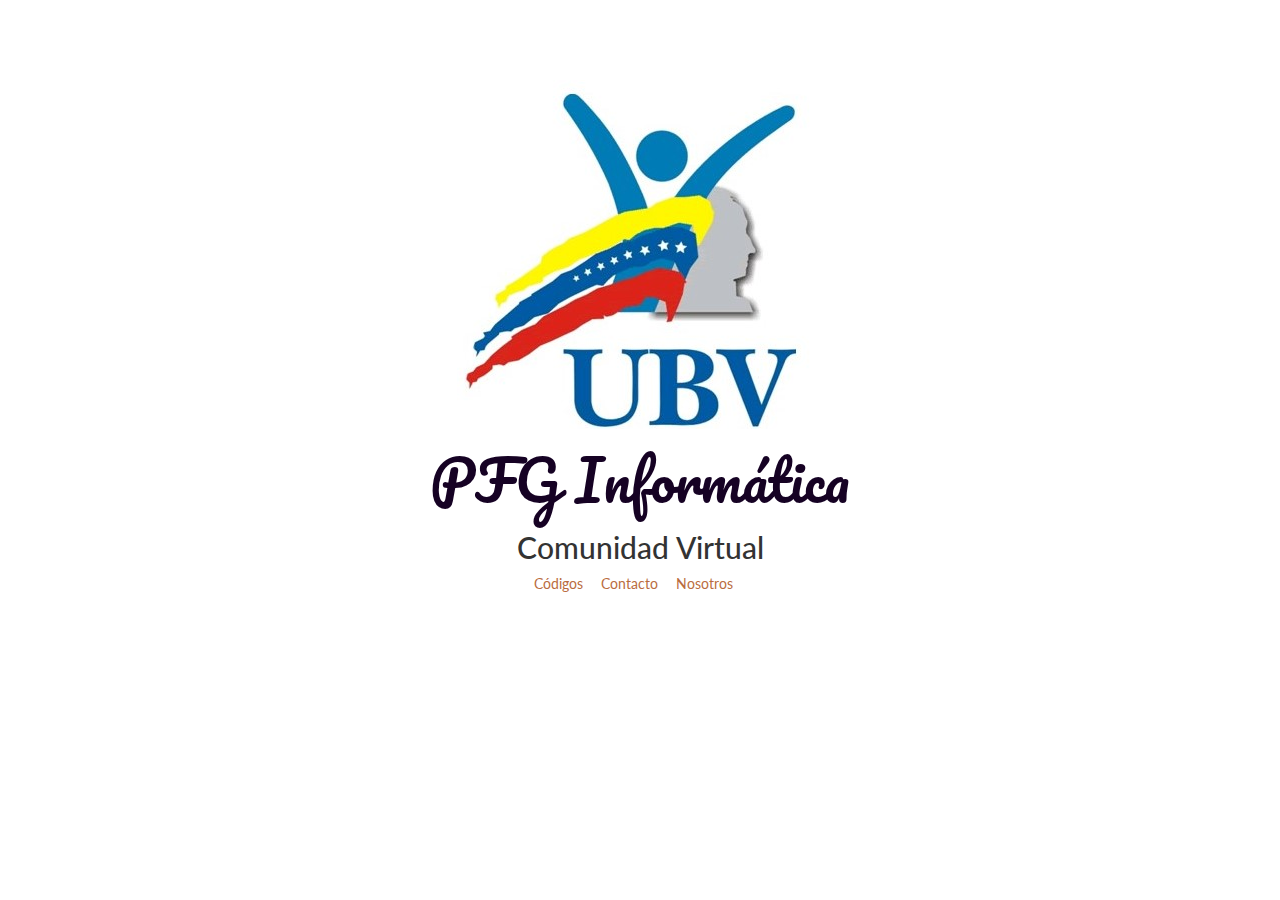
<file: index.html>
<!DOCTYPE html>
<html>
  <head>
    <meta charset="utf-8">
    <meta name="viewport" content="width=device-width, initial-scale=1.0">
    <link rel="stylesheet" type="text/css" href="https://maxcdn.bootstrapcdn.com/bootstrap/3.3.7/css/bootstrap.min.css" >
    <link href='https://fonts.googleapis.com/css?family=Josefin+Sans' rel='stylesheet' type='text/css'>
    <link href='https://fonts.googleapis.com/css?family=Pacifico' rel='stylesheet' type='text/css'>
    <link href='https://fonts.googleapis.com/css?family=Lato:400,300,700' rel='stylesheet' type='text/css'>
    <link rel="stylesheet" type="text/css" href="css/main.css">
    <link rel="stylesheet" type="text/css" href="css/animate.css">
    <title>PFG Informática</title>
  </head>
  <body>
    <div class="col-md-6 center-block quitar-float text-center espacio-arriba">
      <img  src="imgs/ubv.jpg" class="animated fadeIn">
      <h1 class="pacifico grande azul animated fadeIn retraso-1">PFG Informática</h1>
      <div class="animated fadeInDown retraso-2">
        <h2>Comunidad Virtual</h2>
        <nav>
          <a class="espacio-derecha" href="codigos.html" >Códigos</a>
          <a class="espacio-derecha" href="contacto.html" >Contacto</a>
          <a class="espacio-derecha" href="nosotros.html" >Nosotros</a>
        </nav>
      </div>

    </div>

  </body>

</html>
</file>
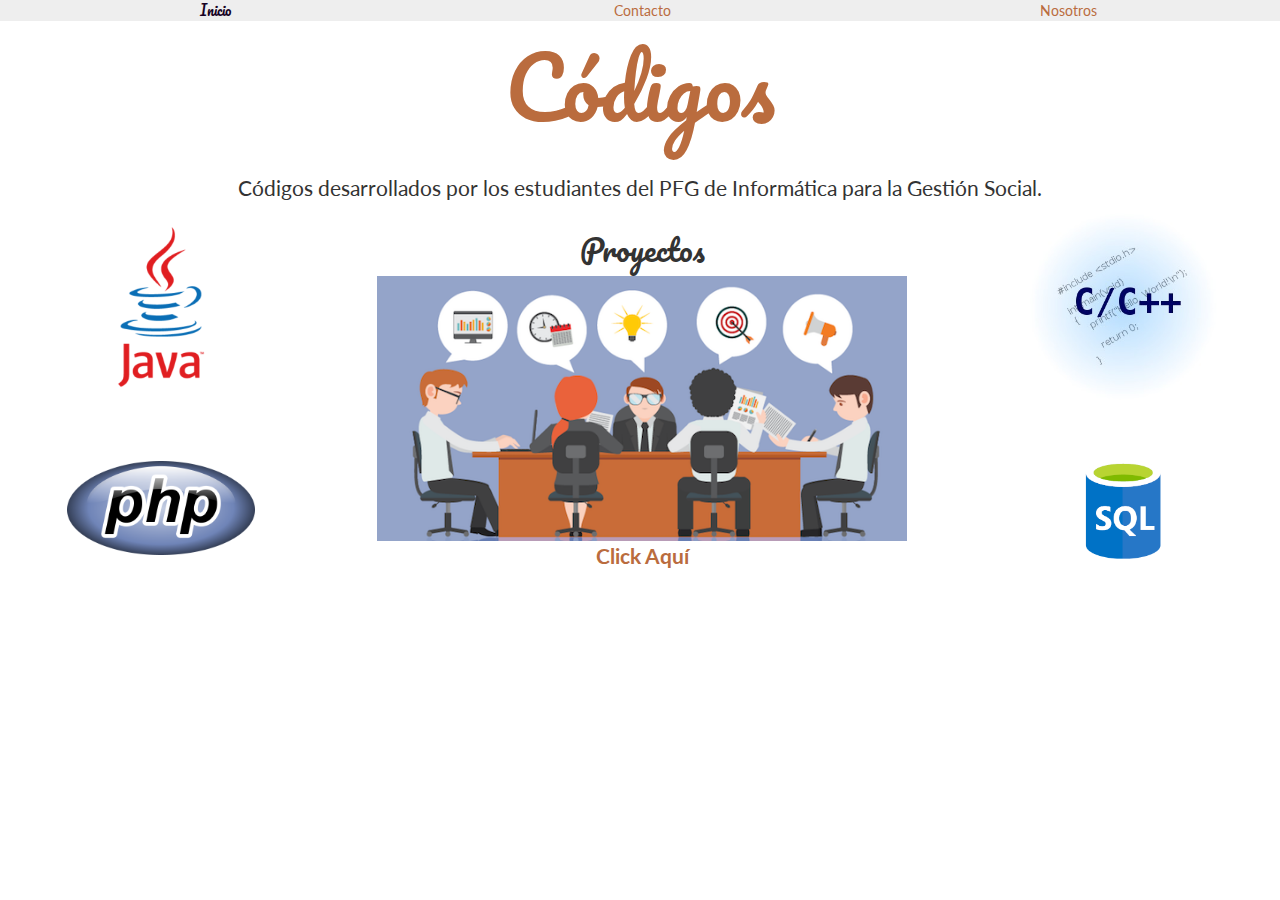
<file: codigos.html>
<!DOCTYPE html>
<html>
  <head>
    <meta charset="utf-8">
    <link rel="stylesheet" type="text/css" href="https://maxcdn.bootstrapcdn.com/bootstrap/3.3.7/css/bootstrap.min.css" >
    <link href='https://fonts.googleapis.com/css?family=Josefin+Sans' rel='stylesheet' type='text/css'>
    <link href='https://fonts.googleapis.com/css?family=Pacifico' rel='stylesheet' type='text/css'>
    <link href='https://fonts.googleapis.com/css?family=Lato:400,300,700' rel='stylesheet' type='text/css'>
    <link rel="stylesheet" type="text/css" href="css/main.css">
    <link rel="stylesheet" type="text/css" href="css/animate.css">
    <title>PFG Informática</title>
  </head>
  <body>
    <nav class="se-gris padding-largo text-center">
      <ul class="no-lista">
        <li class="col-md-4 inline-block pacifico azul">
          <a class="azul" href="index.html">Inicio</a>
        </li>
        <li class="col-md-4 inline-block">
          <a href="contacto.html">Contacto</a>
        </li>
        <li class="col-md-4 inline-block">
          <a href="nosotros.html">Nosotros</a>
        </li>
      </ul>
    </nav>
    <section>
      <div  class="text-center mediano">
        <h1 class="pacifico grande beige animated fadeInLeft">Códigos</h1>
        <br>
        <p class="animated fadeInLeft retraso-1">Códigos desarrollados por los estudiantes del PFG de Informática para la Gestión Social.</p>
        <div class="col-md-3 col-sm-4 inline-block">
          <article class="animated fadeInUpBig retraso-2">
            <img class="col-xs-6 col-sm-12 col-md-9 quitar-float" src="imgs/java.png" />
          </article>
          <br><br>
          <article class="animated fadeInUpBig retraso-2">
            <img class="col-xs-6 col-sm-12 col-md-9 quitar-float" src="imgs/php.png" />
          </article>
        </div>
        <div class="col-md-6 col-sm-4 inline-block vete-arriba">
          <article class="animated fadeInUpBig retraso-2">
            <h2 class="pacifico">Proyectos</h2>
            <img class="col-xs-6 col-sm-12 quitar-float col-md-11" src="imgs/proyecto.png" />
            <p><strong> <a href="https://github.com/LHisra/"> Click Aquí</a></strong></p>
          </article>
        </div>
        <div class="col-md-3 col-sm-4 inline-block vete-arriba">
          <article class="animated fadeInUpBig retraso-2">
            <img class="col-xs-6 col-sm-12 col-md-9 quitar-float" src="imgs/c.jpg" />
          </article>
          <br><br>
          <article class="animated fadeInUpBig retraso-2">
            <img class="col-xs-6 col-sm-12 col-md-9 quitar-float" src="imgs/sql.png" />
          </article>
        </div>
      </div>
    </section>
  </body>

</html>
</file>
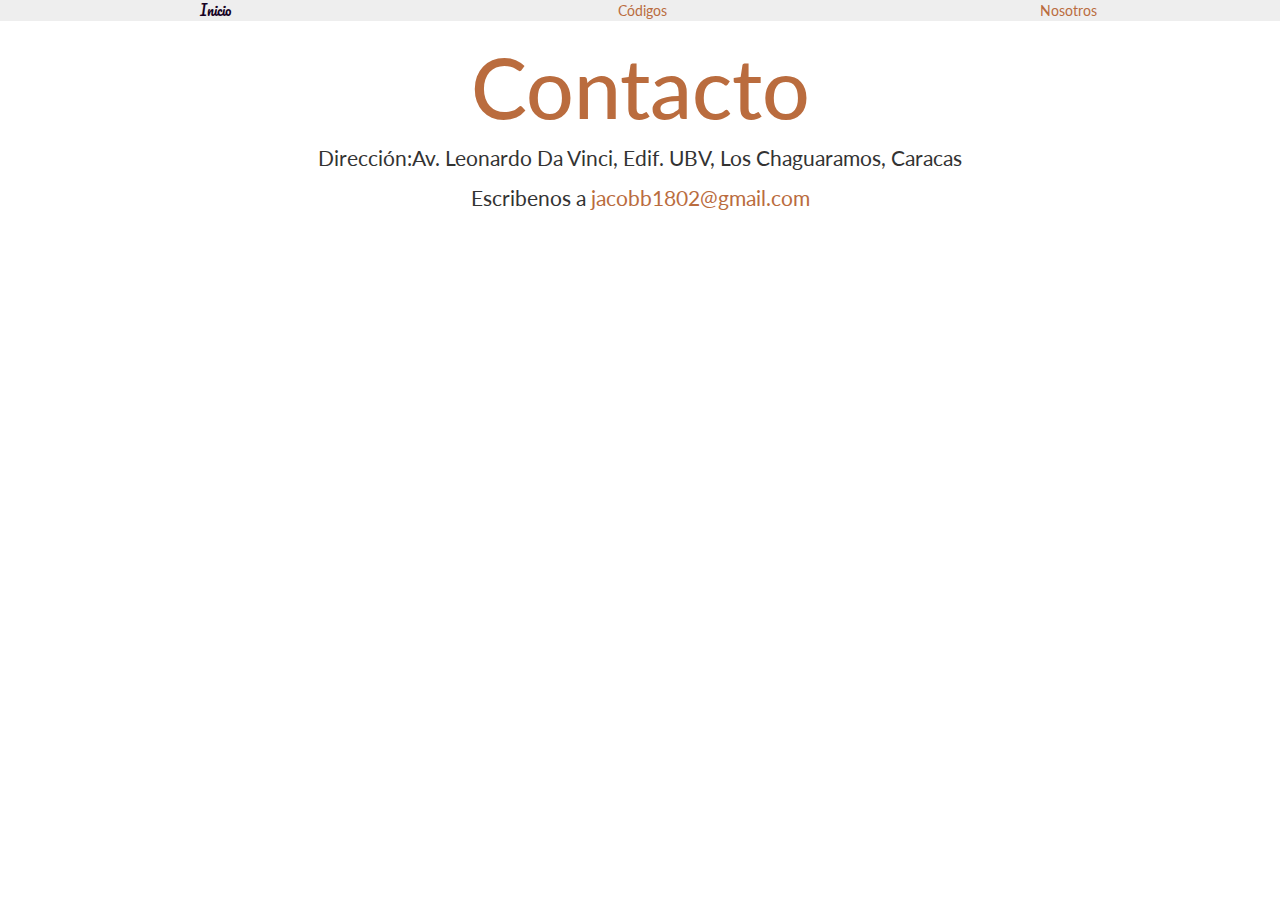
<file: contacto.html>
<!DOCTYPE html>
<html>
  <head>
    <meta charset="utf-8">
    <link rel="stylesheet" type="text/css" href="https://maxcdn.bootstrapcdn.com/bootstrap/3.3.7/css/bootstrap.min.css" >
    <link href='https://fonts.googleapis.com/css?family=Josefin+Sans' rel='stylesheet' type='text/css'>
    <link href='https://fonts.googleapis.com/css?family=Pacifico' rel='stylesheet' type='text/css'>
    <link href='https://fonts.googleapis.com/css?family=Lato:400,300,700' rel='stylesheet' type='text/css'>
    <link rel="stylesheet" type="text/css" href="css/main.css">
    <link rel="stylesheet" type="text/css" href="css/animate.css">
    <title>PFG Informática</title>
  </head>
  <body>
    <nav class="se-gris padding-largo text-center">
      <ul class="no-lista">
        <li class="col-md-4 inline-block pacifico azul">
          <a class="azul" href="index.html">Inicio</a>
        </li>
        <li class="col-md-4 inline-block">
          <a href="codigos.html">Códigos</a>
        </li>
        <li class="col-md-4 inline-block">
          <a href="nosotros.html">Nosotros</a>
        </li>
      </ul>
    </nav>
    <section>
      <div class="mediano text-center">
        <h1 class="pacifio grande beige animated flip">Contacto</h1>
        <div class="animated wobble retraso-1">
          <p>
            Dirección:Av. Leonardo Da Vinci, Edif. UBV, Los Chaguaramos, Caracas
          </p>
          <p>
            Escribenos a <a href="mailto:jacobb1802@gmail.com">jacobb1802@gmail.com</a>
          </p>
        </div>
        <iframe class =" animated rollin retraso-2" src="https://www.google.com/maps/embed?pb=!1m18!1m12!1m3!1d31385.918838101275!2d-66.90576465773216!3d10.481748698307385!2m3!1f0!2f0!3f0!3m2!1i1024!2i768!4f13.1!3m3!1m2!1s0x8c2a58db7f9fc605%3A0x18df0b780bbe289a!2sUniversidad+Bolivariana+de+Venezuela!5e0!3m2!1ses!2sve!4v1471230042744" width="600" height="450" frameborder="0" style="border:0" allowfullscreen></iframe>
      </div>
    </section>
  </body>

</html>
</file>
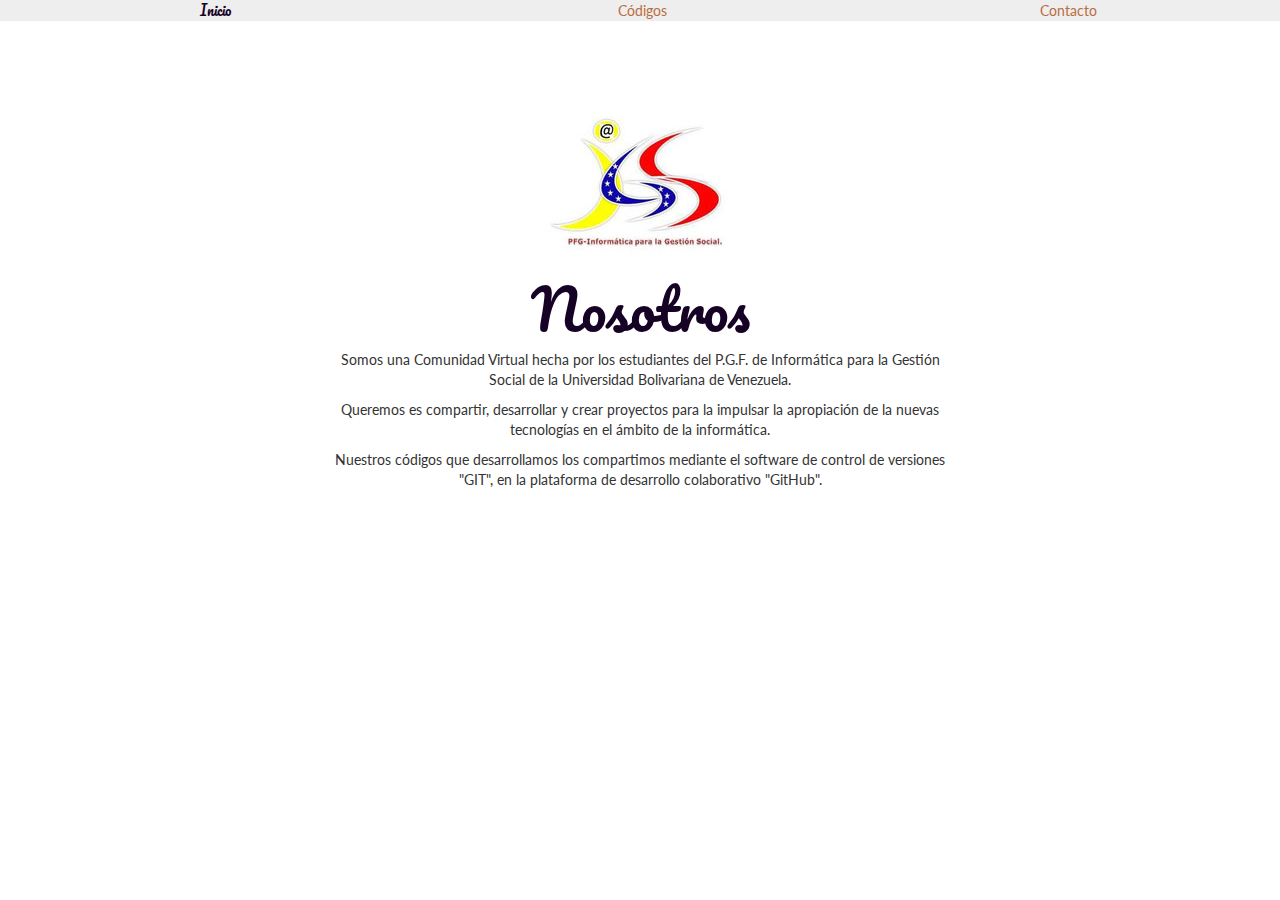
<file: nosotros.html>
<!DOCTYPE html>
<html>
  <head>
    <meta charset="utf-8">
    <link rel="stylesheet" type="text/css" href="https://maxcdn.bootstrapcdn.com/bootstrap/3.3.7/css/bootstrap.min.css" >
    <link href='https://fonts.googleapis.com/css?family=Josefin+Sans' rel='stylesheet' type='text/css'>
    <link href='https://fonts.googleapis.com/css?family=Pacifico' rel='stylesheet' type='text/css'>
    <link href='https://fonts.googleapis.com/css?family=Lato:400,300,700' rel='stylesheet' type='text/css'>
    <link rel="stylesheet" type="text/css" href="css/main.css">
    <link rel="stylesheet" type="text/css" href="css/animate.css">
    <title>PFG Informática</title>
  </head>
  <body>
    <nav class="se-gris padding-largo text-center">
      <ul class="no-lista">
        <li class="col-md-4 inline-block pacifico azul">
          <a class="azul" href="index.html">Inicio</a>
        </li>
        <li class="col-md-4 inline-block">
          <a href="codigos.html">Códigos</a>
        </li>
        <li class="col-md-4 inline-block">
          <a href="contacto.html">Contacto</a>
        </li>
      </ul>
    </nav>
    <div class="col-md-6 center-block quitar-float text-center espacio-arriba">
      <img  src="imgs/if.jpg" class="animated fadeIn">
      <h1 class="pacifico grande azul animated fadeIn retraso-1">Nosotros</h1>
      <div class="animated fadeInDown retraso-2">
        <p>
          Somos una Comunidad Virtual hecha por los estudiantes del P.G.F. de Informática para la Gestión Social de la Universidad Bolivariana de Venezuela.
        </p>
        <p>
          Queremos es compartir, desarrollar y crear proyectos para la impulsar la apropiación de la nuevas tecnologías en el ámbito de la informática.
        </p>
        <p>
          Nuestros códigos que desarrollamos los compartimos mediante el software de control de versiones "GIT", en la plataforma de desarrollo colaborativo "GitHub".
        </p>
      </div>

    </div>

  </body>

</html>
</file>
<file: css/main.css>
body{
  font-family: 'Lato', sans-serif;
}
img{
  max-width: 100% ;
}

.quitar-float{
  float: none;
}
 .vete-arriba{
   vertical-align: top;
 }
 .mediano{
   font-size: 1.5em;
 }
.espacio-arriba{
  margin-top: 80px;
}

.josefin{
  font-family: 'Josefin Sans', sans-serif;
}
.pacifico{
  font-family: 'Pacifico', cursive;
}
 .grande{
   font-size: 4em;
 }

.azul{
  color: #160224;
}

.retraso-1{
  -webkit-animation-delay: 1s;
  -moz-animation-delay: 1s;
  animation-delay: 1s;
}
.retraso-2{
  -webkit-animation-delay: 2s;
  -moz-animation-delay: 2s;
  animation-delay: 2s;
}
 a, .beige{
   color: #BA6C3E;
 }

 .espacio-derecha{
   margin-right: 1em;
 }
.no-lista{
   margin: 0px;
   padding: 0px;
}
 .no-lista li{
  list-style-type: none;
 }
 .se-gris{
   background-color: #eee;
 }
.inline-block{
  float: none;
  display: inline-block;
  margin-right: -4px;
}
 .paddding-largo{
   padding: 5px 10px;
 }
</file>
